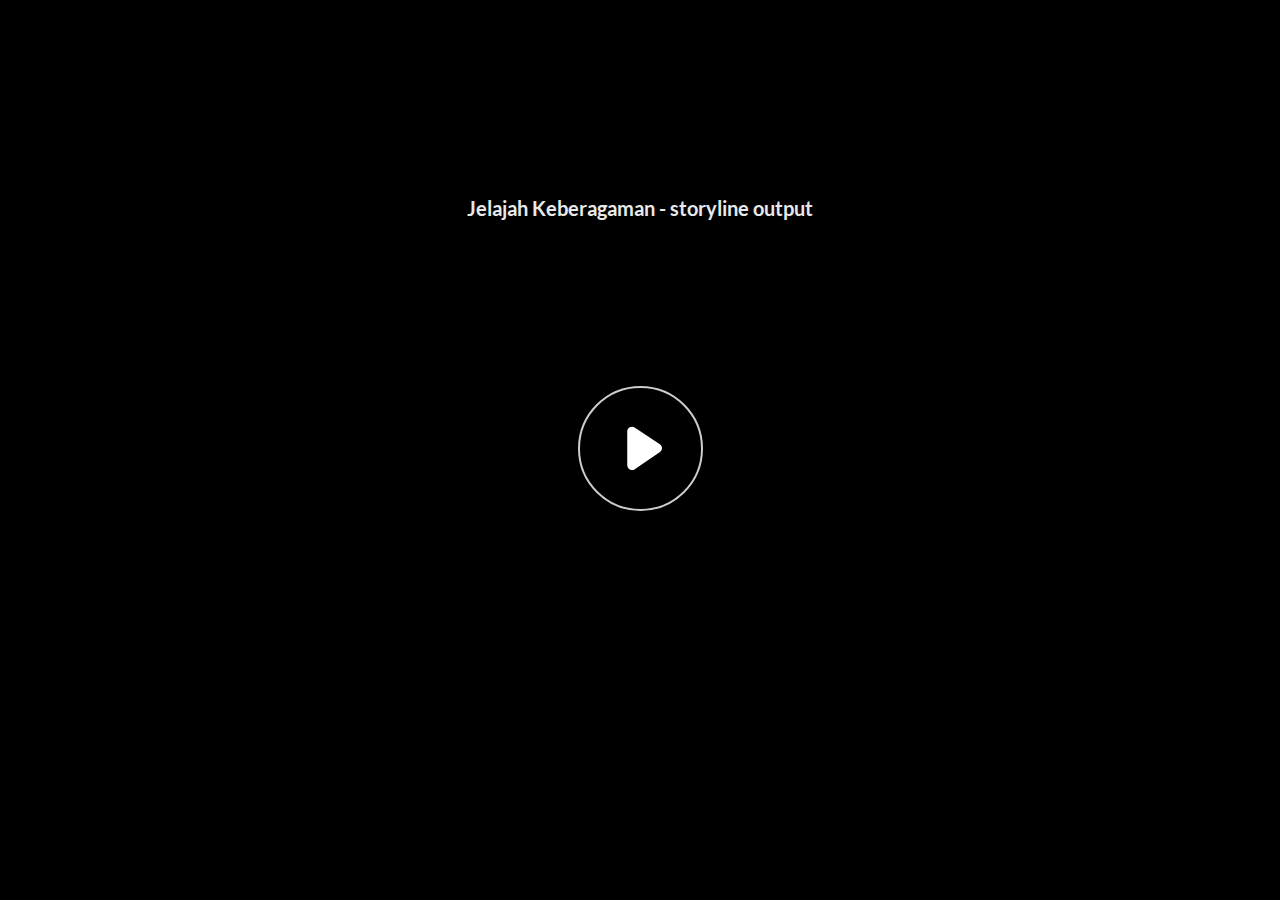
<file: index.html>
﻿<!doctype html>
<html lang="en-US">
<head>
  <meta charset="utf-8">
  <!-- Created using Storyline 360 x64 - http://www.articulate.com  -->
  <!-- version: 3.107.35974.0 -->
  <title>Jelajah Keberagaman - storyline output</title>
  <meta http-equiv="x-ua-compatible" content="IE=edge"/>
  <meta name="viewport" content="width=device-width,initial-scale=1,user-scalable=no,shrink-to-fit=no,minimal-ui"/>
  <meta name="apple-mobile-web-app-capable" content="yes"/>
  <style>
    html, body { height: 100%; padding: 0; margin: 0 }
    #app { height: 100%; width: 100%; }
  </style>

  <script>
    window.DS = {};
    window.globals = {
      DATA_PATH_BASE: '',
      HAS_FRAME: true,
      HAS_SLIDE: true,

      lmsPresent: false,
      tinCanPresent: false,
      cmi5Present: false,
      aoSupport: false,
      scale: 'Scaled',
      captureRc: false,
      browserSize: 'optimal',
      bgColor: '#282828',
      features: 'DropInBase,LocalizationCaptionReview,PlayerSizeOption,SlideLevelScale',
      themeName: 'unified',
      preloaderColor: '#FFFFFF',
      suppressAnalytics: false,
      productChannel: 'stable',
      publishSource: 'storyline',
      aid: 'aid|510721d2-7a35-5890-bb32-aaef352dbc30',
      cid: 'effe7fa1-012d-4fe3-ad35-86c54ffef1db',
      playerVersion: '3.107.35974.0',
      publishTimestamp: '2025-12-28T13:44:51.3229039Z',
      maxIosVideoElements: 10,
      connectionSettings: { message: 'You%20are%20offline.%20Trying%20to%20reconnect...', useDarkTheme: false, mode: 'disabled' },
      hasFeature: function(feature) {
        return this.features.split(',').includes(feature);
      },
      
      parseParams: function(qs) {
        if (window.globals.parsedParams != null) {
          return window.globals.parsedParams;
        }
        qs = (qs || window.location.search.substr(1)).split('+').join(' ');
        var params = {},
            tokens,
            re = /[?&]?([^=]+)=([^&]*)/g;

        while (tokens = re.exec(qs)) {
          params[decodeURIComponent(tokens[1]).trim()] =
            decodeURIComponent(tokens[2]).trim();
        }
        window.globals.parsedParams = params;
        return params;
      }

    };

    if (window.flagsUnderTest != null) {
      window.globals.features = window.flagsUnderTest.reduce((accum, feature) => {
        if (!accum.includes(feature)) {
          accum.push(feature);
        }
        return accum;
      }, window.globals.features.split(',')).join();
    }
  </script>
  <script>
    var isIe11 = ('ActiveXObject' in window || window.MSBlobBuilder != null)
      && window.msCrypto != null && !window.ActiveXObject;
    if (isIe11) {
      window.globals.unsupportedBrowser = true;
      document.write(atob('[base64]'));
    }
  </script>

  <script>
    if (window.globals.hasFeature('Localization')) {
      
      
    }
  </script>

  
  
  <script>window.THREE = { };</script>
  
</head>
<body style="background: #282828" class="cs-HTML theme-unified">
  <!-- 360 -->
  <audio src="" id=bgSongku" preload="auto" autoplay loop></audio>
  <script>!function(){var e,i=/iPhone/i,o=/iPod/i,n=/iPad/i,t=/\biOS-universal(?:.+)Mac\b/i,r=/\bAndroid(?:.+)Mobile\b/i,a=/Android/i,d=/(?:SD4930UR|\bSilk(?:.+)Mobile\b)/i,p=/Silk/i,l=/Windows Phone/i,u=/\bWindows(?:.+)ARM\b/i,b=/BlackBerry/i,s=/BB10/i,c=/Opera Mini/i,f=/\b(CriOS|Chrome)(?:.+)Mobile/i,h=/Mobile(?:.+)Firefox\b/i,v=function(e){return void 0!==e&&"MacIntel"===e.platform&&"number"==typeof e.maxTouchPoints&&e.maxTouchPoints>1&&"undefined"==typeof MSStream};e=function(e){var m={userAgent:"",platform:"",maxTouchPoints:0};e||"undefined"==typeof navigator?"string"==typeof e?m.userAgent=e:e&&e.userAgent&&(m={userAgent:e.userAgent,platform:e.platform,maxTouchPoints:e.maxTouchPoints||0}):m={userAgent:navigator.userAgent,platform:navigator.platform,maxTouchPoints:navigator.maxTouchPoints||0};var g=m.userAgent,y=g.split("[FBAN");void 0!==y[1]&&(g=y[0]),void 0!==(y=g.split("Twitter"))[1]&&(g=y[0]);var A=function(e){return function(i){return i.test(e)}}(g),w={apple:{phone:A(i)&&!A(l),ipod:A(o),tablet:!A(i)&&(A(n)||v(m))&&!A(l),universal:A(t),device:(A(i)||A(o)||A(n)||A(t)||v(m))&&!A(l)},amazon:{phone:A(d),tablet:!A(d)&&A(p),device:A(d)||A(p)},android:{phone:!A(l)&&A(d)||!A(l)&&A(r),tablet:!A(l)&&!A(d)&&!A(r)&&(A(p)||A(a)),device:!A(l)&&(A(d)||A(p)||A(r)||A(a))||A(/\bokhttp\b/i)},windows:{phone:A(l),tablet:A(u),device:A(l)||A(u)},other:{blackberry:A(b),blackberry10:A(s),opera:A(c),firefox:A(h),chrome:A(f),device:A(b)||A(s)||A(c)||A(h)||A(f)},any:!1,phone:!1,tablet:!1};return w.any=w.apple.device||w.android.device||w.windows.device||w.other.device,w.phone=w.apple.phone||w.android.phone||w.windows.phone,w.tablet=w.apple.tablet||w.android.tablet||w.windows.tablet,w}(),"object"==typeof exports&&"undefined"!=typeof module?module.exports=e:"function"==typeof define&&define.amd?define((function(){return e})):this.isMobile=e}();
    window.isMobile.apple.tablet = window.isMobile.apple.tablet ||
      (navigator.platform === 'MacIntel' && navigator.maxTouchPoints > 1);
    window.isMobile.apple.device = window.isMobile.apple.device || window.isMobile.apple.tablet;
    window.isMobile.tablet = window.isMobile.tablet || window.isMobile.apple.tablet;
    window.isMobile.any = window.isMobile.any || window.isMobile.apple.tablet;
  </script>

  <div id="focus-sink" tabindex="-1"></div>

  <div id="preso"></div>
  <script>
    (function() {

      var classTypes = [ 'desktop', 'mobile', 'phone', 'tablet' ];

      var addDeviceClasses = function(prefix, testObj) {
        var curr, i;
        for (i = 0; i < classTypes.length; i++) {
          curr = classTypes[i];
          if (testObj[curr]) {
            document.body.classList.add(prefix + curr);
          }
        }
      };

      var params = window.globals.parseParams(),
          isDevicePreview = params.devicepreview === '1',
          isPhoneOverride = params.deviceType === 'phone' || (isDevicePreview && params.phone == '1'),
          isTabletOverride = (params.deviceType === 'tablet' || isDevicePreview) && !isPhoneOverride,
          isMobileOverride = isPhoneOverride || isTabletOverride;

      var deviceView = {
        desktop: !window.isMobile.any && !isMobileOverride,
        mobile: window.isMobile.any || isMobileOverride,
        phone: isPhoneOverride || (window.isMobile.phone && !isTabletOverride),
        tablet: isTabletOverride || window.isMobile.tablet
      };

      window.globals.deviceView = deviceView;
      window.isMobile.desktop = !window.isMobile.any;
      window.isMobile.mobile = window.isMobile.any;

      addDeviceClasses('view-', deviceView);

    })();
  </script>
  
  <script src='story_content/triggers.js' type=text/javascript></script>
<script src='story_content/user.js' type=text/javascript></script>
  <div class="slide-loader"></div>

  <script>
    var doc = document, loader = doc.body.querySelector('.slide-loader'); [ 1, 2, 3 ].forEach(function(n) { var d = doc.createElement('div'); d.style.backgroundColor = window.globals.preloaderColor; d.classList.add('mobile-loader-dot'); d.classList.add('dot' + n); loader.appendChild(d); });
  </script>

  <div class="mobile-load-title-overlay" style="display: none">
    <div class="mobile-load-title">Jelajah Keberagaman - storyline output</div>
  </div>

  <div class="mobile-chrome-warning"></div>

  
<style>
  .warn-connection-dialog {
    display: none;
    background: transparent;
    pointer-events: all;
    position: fixed;
    left: 0;
    top: 0;
    width: 100%;
    height: 100%;
    z-index: 999;
  }

  .warn-connection-content {
    pointer-events: all;
    border-radius: 4px;
    background: white;
    border: 1px solid #E7E7E7;
    color: #333333;
    box-shadow: 0 2px 4px rgba(0, 0, 0, 0.25);
    transition: all 150ms ease-out;
    position: absolute;
    white-space: nowrap;
  }

  .view-phone.is-landscape .warn-connection-content {
    left: 23px;
    bottom: 23px;
  }

  .view-tablet.is-landscape .warn-connection-content {
    left: 50%;
    top: 20px;
    transform: translateX(-50%);
  }

  .view-mobile.is-portrait .warn-connection-content {
    transform: translate(-50%, calc(-100% - 15px));
  }

  .warn-connection-content p {
    display: inline-block;
    margin: 0 8px 0 0;
    line-height: 33px;
    font-size: 11px;
  }

  .warn-connection-content svg {
    position: relative;
    vertical-align: middle;
    margin: 0 2px 2px 8px;
  }

  .view-desktop .warn-connection-content {
    left: 1.5em;
    bottom: 1.5em;
  }

  .view-desktop .warn-connection-content p {
    font-size: 1.1em;
  }

  .is-offline .warn-connection-dialog {
    display: block;
  }

  .is-offline .cs-panel * {
    pointer-events: none !important;
  }

  .is-offline .cs-panel {
    pointer-events: all !important;
  }

  .is-offline #nav-controls * {
    pointer-events: none !important;
  }

  .is-offline #nav-controls {
    pointer-events: all !important;
  }
</style>

<div class="warn-connection-dialog" role="alertdialog" aria-modal="true" tabindex="0" aria-labelledby="warn-connection-message">
  <div class="warn-connection-content">
    <svg width="17" height="15" viewBox="0 0 17 15" xmlns="http://www.w3.org/2000/svg">
      <path fill="#8F0000" stroke="white" d="M16.07,12.98 L15.88,12.23 L9.51,1.21 C8.97,0.26,7.6,0.26,7.06,1.21 L0.69,12.23 C0.15,13.16,0.81,14.36,1.91,14.36 H14.65 C15.47,14.36,16.05,13.7,16.07,12.98 Z"/>
      <path fill="white" stroke="white" d="M8.58,5.5 C8.35,5.28,8.5,5.35,8.21,5.32 C8.09,5.35,7.97,5.49,7.96,5.67 C7.97,5.79,7.98,5.92,7.98,6.04 L7.98,6.04 C7.99,6.17,8,6.31,8.01,6.43 L8.01,6.44 C8.03,6.92,8.06,7.41,8.09,7.9 L8.09,7.9 C8.12,8.39,8.14,8.88,8.17,9.37 C8.17,9.39,8.18,9.42,8.2,9.44 C8.23,9.46,8.25,9.47,8.28,9.47 C8.31,9.47,8.34,9.46,8.35,9.44 C8.37,9.43,8.38,9.4,8.39,9.35 L8.39,9.34 C8.39,9.24,8.4,9.15,8.4,9.05 L8.4,9.05 C8.41,8.96,8.41,8.86,8.42,8.75 C8.43,8.44,8.45,8.12,8.47,7.81 L8.47,7.81 C8.49,7.49,8.51,7.18,8.53,6.87 C8.55,6.46,8.56,6.05,8.59,5.64 L8.6,5.62 C8.6,5.57,8.59,5.53,8.58,5.5 L8.21,5.32 Z"/>
      <circle fill="white" stroke="white" cx="8.3" cy="11.35" r="0.3"/>
    </svg>
    <p id="warn-connection-message">You are offline. Trying to reconnect...</p>
  </div>
</div>

<script>
  (function() {
    window.DS.connection = {
      warningShown: false,
      assets: {},
      loadingAssetGroup: false,
      retryDelay: 500
    };

    var connectionSettings = window.globals.connectionSettings || {};

    var useConnectionMessages = window.AbortController != null &&
      window.location.protocol != 'file:' &&
      connectionSettings.mode === 'normal';

    window.DS.connection.useConnectionMessages = useConnectionMessages;

    var assetCount = 0;
    var checkLoadedId;


    if (useConnectionMessages && connectionSettings != null) {
      var contentEl = document.querySelector('.warn-connection-content');
      var messageEl = contentEl.querySelector('p');

      if (connectionSettings.useDarkTheme) {
        contentEl.style.borderColor = '#BABBBA';
        contentEl.style.backgroundColor = '#282828';
        contentEl.style.color = '#FFFFFF';
      }

      if (connectionSettings.message != null) {
        messageEl.textContent = window.decodeURIComponent(connectionSettings.message);
      }
    }

    function checkAssetsReady() {
      for (var i in DS.connection.assets) {
        if (!DS.connection.assets[i].success) {
          return false;
        }
      }
      return true;
    }

    function stopAssetGroup() {
      if (!useConnectionMessages) { return; }

      assetCount = 0;

      DS.connection.oldAssetGroup = DS.connection.assets;
      DS.connection.assets = {};
      DS.connection.loadingAssetGroup = false;
      clearInterval(checkLoadedId);
    }

    function startAssetGroup() {
      if (!useConnectionMessages) { return; }
      var ticks = 0;
      clearInterval(checkLoadedId);
      checkLoadedId = setInterval(function() {
        var loaded = 0;
        if (assetCount === 0 && loaded === 0) {
          clearInterval(checkLoadedId);
          return;
        }

        for (var i in DS.connection.assets) {
          if (DS.connection.assets[i].success) {
            loaded++;
          }
        }

        if (assetCount === loaded && checkAssetsReady()) {
          for (var i in DS.connection.assets) {
            if (DS.connection.assets[i].action) {
              DS.connection.assets[i].action();
            }
          }
          hideWarning();
          stopAssetGroup();
        }
      }, 100)
    }

    function requiredAsset(url, action, retry, type) {
      if (!useConnectionMessages) { return; }
      if (DS.connection.assets[url]) { return; }

      DS.connection.assets[url] = {
        success: false, action: action, retry: retry, type: type
      };
      assetCount = Object.keys(DS.connection.assets).length;
      if (!DS.connection.loadingAssetGroup) {
        startAssetGroup();
      }
      DS.connection.loadingAssetGroup = true;
    }

    function assetLoaded(url) {
      if (!useConnectionMessages) { return; }
      if (DS.connection.assets[url]) {
        DS.connection.assets[url].success = true;
      }
    }

    function assetFailed(url) {
      if (!useConnectionMessages) { return; }
      if (!DS.connection.assets[url]) {
        if (/\.js$/.test(url) && url.indexOf('transcripts') === -1) {
          setTimeout(function() {
            if (DS.connection.lastSlideLoaded != null) {
              DS.connection.lastSlideLoaded();
            }
          }, DS.connection.retryDelay);
        }
        return;
      }
      if (!DS.connection.warningShown) { showWarning(); }
      if (DS.connection.assets[url].retry) {
        setTimeout(function() {
          if (!DS.connection.assets[url].success) {
            DS.connection.assets[url].retry()
          }
        }, DS.connection.retryDelay);
      }
    }

    function hideWarning() {
      document.body.classList.remove('is-offline');
      DS.connection.warningShown = false;
      enableKeys();
    }
    DS.connection.hideWarning = hideWarning

    function showWarning(btn) {
      document.body.classList.add('is-offline')
      DS.connection.warningShown = true;
      updateWarningPosition();
      disableKeys();
    }

    function updateWarningPosition() {
      if (!DS.connection.warningShown) {
        return;
      }

      var isPortrait = document.body.classList.contains('is-portrait');
      var isMobile = document.body.classList.contains('view-mobile');
      var warningEl = document.querySelector('.warn-connection-content');

      if (isPortrait && isMobile) {
        var slide = document.querySelector('.primary-slide');
        var slideRect = slide != null
          ? slide.getBoundingClientRect()
          : { top: window.innerHeight, left: 0, width: window.innerWidth };

        warningEl.style.top = `${slideRect.top}px`
        warningEl.style.left = `${slideRect.left + slideRect.width / 2}px`
      } else {
        warningEl.style.top = null;
        warningEl.style.left = null;
      }

      window.requestAnimationFrame(updateWarningPosition);
    }

    function onDisableKeyDown(e) {
      e.preventDefault();
      e.stopImmediatePropagation();
    }

    function onDisableKeyUp(e) {
      e.preventDefault();
      e.stopImmediatePropagation();
    }

    var accStyle = document.createElement('style');
    var warnDialogEl = document.querySelector('.warn-connection-dialog');

    function disableKeys() {
      if (DS.views && DS.views.nsStack && DS.views.nsStack.length === 1) {
        DS.views.nsStack[0].tabReachable = false
        DS.views.nsStack[0].updateTabIndex(true);
      }

      accStyle.innerHTML = '.acc-shadow-dom { display: none; }';
      document.body.appendChild(accStyle);

      warnDialogEl.parentNode.append(warnDialogEl);
      warnDialogEl.focus();
    }

    function enableKeys() {
      accStyle.remove();
      if (DS.views && DS.views.nsStack && DS.views.nsStack.length === 1 && DS.views.nsStack[0].name === '_frame') {
        DS.views.nsStack[0].tabReachable = true;
        DS.views.nsStack[0].updateTabIndex();
      }
    }

    // these will all be noops if the feature flag isn't set in
    // the data and `window.globals.features`
    DS.connection.requiredAsset = requiredAsset;
    DS.connection.assetLoaded = assetLoaded;
    DS.connection.assetFailed = assetFailed;
    DS.connection.stopAssetGroup = stopAssetGroup;
    DS.connection.startAssetGroup = startAssetGroup;
  })();
</script>


  <script>
    
    if (window.autoSpider && window.vInterfaceObject) {
      document.querySelector('.mobile-load-title-overlay').style.display = 'none';
    }
  </script>

  

  <link rel="stylesheet" href="html5/data/css/output.min.css" data-noprefix/>
</body>
<script src="html5/lib/scripts/bootstrapper.min.js"></script>
</html>
</file>
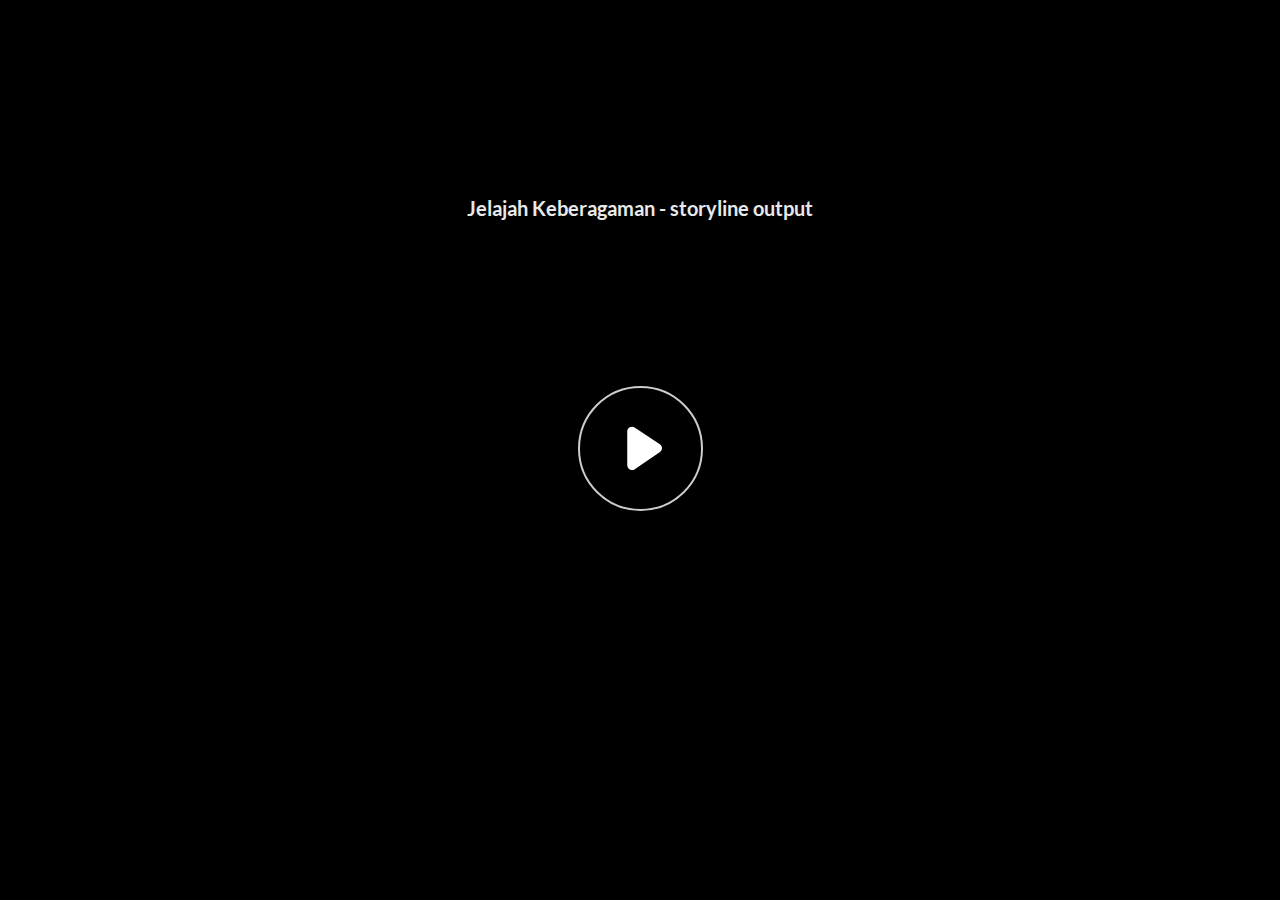
<file: story.html>
﻿<!doctype html>
<html lang="en-US">
<head>
  <meta charset="utf-8">
  <!-- Created using Storyline 360 x64 - http://www.articulate.com  -->
  <!-- version: 3.107.35974.0 -->
  <title>Jelajah Keberagaman - storyline output</title>
  <meta http-equiv="x-ua-compatible" content="IE=edge"/>
  <meta name="viewport" content="width=device-width,initial-scale=1,user-scalable=no,shrink-to-fit=no,minimal-ui"/>
  <meta name="apple-mobile-web-app-capable" content="yes"/>
  <style>
    html, body { height: 100%; padding: 0; margin: 0 }
    #app { height: 100%; width: 100%; }
  </style>

  <script>
    window.DS = {};
    window.globals = {
      DATA_PATH_BASE: '',
      HAS_FRAME: true,
      HAS_SLIDE: true,

      lmsPresent: false,
      tinCanPresent: false,
      cmi5Present: false,
      aoSupport: false,
      scale: 'Scaled',
      captureRc: false,
      browserSize: 'optimal',
      bgColor: '#282828',
      features: 'DropInBase,LocalizationCaptionReview,PlayerSizeOption,SlideLevelScale',
      themeName: 'unified',
      preloaderColor: '#FFFFFF',
      suppressAnalytics: false,
      productChannel: 'stable',
      publishSource: 'storyline',
      aid: 'aid|510721d2-7a35-5890-bb32-aaef352dbc30',
      cid: 'effe7fa1-012d-4fe3-ad35-86c54ffef1db',
      playerVersion: '3.107.35974.0',
      publishTimestamp: '2025-12-28T13:44:51.3229039Z',
      maxIosVideoElements: 10,
      connectionSettings: { message: 'You%20are%20offline.%20Trying%20to%20reconnect...', useDarkTheme: false, mode: 'disabled' },
      hasFeature: function(feature) {
        return this.features.split(',').includes(feature);
      },
      
      parseParams: function(qs) {
        if (window.globals.parsedParams != null) {
          return window.globals.parsedParams;
        }
        qs = (qs || window.location.search.substr(1)).split('+').join(' ');
        var params = {},
            tokens,
            re = /[?&]?([^=]+)=([^&]*)/g;

        while (tokens = re.exec(qs)) {
          params[decodeURIComponent(tokens[1]).trim()] =
            decodeURIComponent(tokens[2]).trim();
        }
        window.globals.parsedParams = params;
        return params;
      }

    };

    if (window.flagsUnderTest != null) {
      window.globals.features = window.flagsUnderTest.reduce((accum, feature) => {
        if (!accum.includes(feature)) {
          accum.push(feature);
        }
        return accum;
      }, window.globals.features.split(',')).join();
    }
  </script>
  <script>
    var isIe11 = ('ActiveXObject' in window || window.MSBlobBuilder != null)
      && window.msCrypto != null && !window.ActiveXObject;
    if (isIe11) {
      window.globals.unsupportedBrowser = true;
      document.write(atob('[base64]'));
    }
  </script>

  <script>
    if (window.globals.hasFeature('Localization')) {
      
      
    }
  </script>

  
  
  <script>window.THREE = { };</script>
  
</head>
<body style="background: #282828" class="cs-HTML theme-unified">
  <!-- 360 -->
  <script>!function(){var e,i=/iPhone/i,o=/iPod/i,n=/iPad/i,t=/\biOS-universal(?:.+)Mac\b/i,r=/\bAndroid(?:.+)Mobile\b/i,a=/Android/i,d=/(?:SD4930UR|\bSilk(?:.+)Mobile\b)/i,p=/Silk/i,l=/Windows Phone/i,u=/\bWindows(?:.+)ARM\b/i,b=/BlackBerry/i,s=/BB10/i,c=/Opera Mini/i,f=/\b(CriOS|Chrome)(?:.+)Mobile/i,h=/Mobile(?:.+)Firefox\b/i,v=function(e){return void 0!==e&&"MacIntel"===e.platform&&"number"==typeof e.maxTouchPoints&&e.maxTouchPoints>1&&"undefined"==typeof MSStream};e=function(e){var m={userAgent:"",platform:"",maxTouchPoints:0};e||"undefined"==typeof navigator?"string"==typeof e?m.userAgent=e:e&&e.userAgent&&(m={userAgent:e.userAgent,platform:e.platform,maxTouchPoints:e.maxTouchPoints||0}):m={userAgent:navigator.userAgent,platform:navigator.platform,maxTouchPoints:navigator.maxTouchPoints||0};var g=m.userAgent,y=g.split("[FBAN");void 0!==y[1]&&(g=y[0]),void 0!==(y=g.split("Twitter"))[1]&&(g=y[0]);var A=function(e){return function(i){return i.test(e)}}(g),w={apple:{phone:A(i)&&!A(l),ipod:A(o),tablet:!A(i)&&(A(n)||v(m))&&!A(l),universal:A(t),device:(A(i)||A(o)||A(n)||A(t)||v(m))&&!A(l)},amazon:{phone:A(d),tablet:!A(d)&&A(p),device:A(d)||A(p)},android:{phone:!A(l)&&A(d)||!A(l)&&A(r),tablet:!A(l)&&!A(d)&&!A(r)&&(A(p)||A(a)),device:!A(l)&&(A(d)||A(p)||A(r)||A(a))||A(/\bokhttp\b/i)},windows:{phone:A(l),tablet:A(u),device:A(l)||A(u)},other:{blackberry:A(b),blackberry10:A(s),opera:A(c),firefox:A(h),chrome:A(f),device:A(b)||A(s)||A(c)||A(h)||A(f)},any:!1,phone:!1,tablet:!1};return w.any=w.apple.device||w.android.device||w.windows.device||w.other.device,w.phone=w.apple.phone||w.android.phone||w.windows.phone,w.tablet=w.apple.tablet||w.android.tablet||w.windows.tablet,w}(),"object"==typeof exports&&"undefined"!=typeof module?module.exports=e:"function"==typeof define&&define.amd?define((function(){return e})):this.isMobile=e}();
    window.isMobile.apple.tablet = window.isMobile.apple.tablet ||
      (navigator.platform === 'MacIntel' && navigator.maxTouchPoints > 1);
    window.isMobile.apple.device = window.isMobile.apple.device || window.isMobile.apple.tablet;
    window.isMobile.tablet = window.isMobile.tablet || window.isMobile.apple.tablet;
    window.isMobile.any = window.isMobile.any || window.isMobile.apple.tablet;
  </script>

  <div id="focus-sink" tabindex="-1"></div>

  <div id="preso"></div>
  <script>
    (function() {

      var classTypes = [ 'desktop', 'mobile', 'phone', 'tablet' ];

      var addDeviceClasses = function(prefix, testObj) {
        var curr, i;
        for (i = 0; i < classTypes.length; i++) {
          curr = classTypes[i];
          if (testObj[curr]) {
            document.body.classList.add(prefix + curr);
          }
        }
      };

      var params = window.globals.parseParams(),
          isDevicePreview = params.devicepreview === '1',
          isPhoneOverride = params.deviceType === 'phone' || (isDevicePreview && params.phone == '1'),
          isTabletOverride = (params.deviceType === 'tablet' || isDevicePreview) && !isPhoneOverride,
          isMobileOverride = isPhoneOverride || isTabletOverride;

      var deviceView = {
        desktop: !window.isMobile.any && !isMobileOverride,
        mobile: window.isMobile.any || isMobileOverride,
        phone: isPhoneOverride || (window.isMobile.phone && !isTabletOverride),
        tablet: isTabletOverride || window.isMobile.tablet
      };

      window.globals.deviceView = deviceView;
      window.isMobile.desktop = !window.isMobile.any;
      window.isMobile.mobile = window.isMobile.any;

      addDeviceClasses('view-', deviceView);

    })();
  </script>
  
  <script src='story_content/triggers.js' type=text/javascript></script>
<script src='story_content/user.js' type=text/javascript></script>
  <div class="slide-loader"></div>

  <script>
    var doc = document, loader = doc.body.querySelector('.slide-loader'); [ 1, 2, 3 ].forEach(function(n) { var d = doc.createElement('div'); d.style.backgroundColor = window.globals.preloaderColor; d.classList.add('mobile-loader-dot'); d.classList.add('dot' + n); loader.appendChild(d); });
  </script>

  <div class="mobile-load-title-overlay" style="display: none">
    <div class="mobile-load-title">Jelajah Keberagaman - storyline output</div>
  </div>

  <div class="mobile-chrome-warning"></div>

  
<style>
  .warn-connection-dialog {
    display: none;
    background: transparent;
    pointer-events: all;
    position: fixed;
    left: 0;
    top: 0;
    width: 100%;
    height: 100%;
    z-index: 999;
  }

  .warn-connection-content {
    pointer-events: all;
    border-radius: 4px;
    background: white;
    border: 1px solid #E7E7E7;
    color: #333333;
    box-shadow: 0 2px 4px rgba(0, 0, 0, 0.25);
    transition: all 150ms ease-out;
    position: absolute;
    white-space: nowrap;
  }

  .view-phone.is-landscape .warn-connection-content {
    left: 23px;
    bottom: 23px;
  }

  .view-tablet.is-landscape .warn-connection-content {
    left: 50%;
    top: 20px;
    transform: translateX(-50%);
  }

  .view-mobile.is-portrait .warn-connection-content {
    transform: translate(-50%, calc(-100% - 15px));
  }

  .warn-connection-content p {
    display: inline-block;
    margin: 0 8px 0 0;
    line-height: 33px;
    font-size: 11px;
  }

  .warn-connection-content svg {
    position: relative;
    vertical-align: middle;
    margin: 0 2px 2px 8px;
  }

  .view-desktop .warn-connection-content {
    left: 1.5em;
    bottom: 1.5em;
  }

  .view-desktop .warn-connection-content p {
    font-size: 1.1em;
  }

  .is-offline .warn-connection-dialog {
    display: block;
  }

  .is-offline .cs-panel * {
    pointer-events: none !important;
  }

  .is-offline .cs-panel {
    pointer-events: all !important;
  }

  .is-offline #nav-controls * {
    pointer-events: none !important;
  }

  .is-offline #nav-controls {
    pointer-events: all !important;
  }
</style>

<div class="warn-connection-dialog" role="alertdialog" aria-modal="true" tabindex="0" aria-labelledby="warn-connection-message">
  <div class="warn-connection-content">
    <svg width="17" height="15" viewBox="0 0 17 15" xmlns="http://www.w3.org/2000/svg">
      <path fill="#8F0000" stroke="white" d="M16.07,12.98 L15.88,12.23 L9.51,1.21 C8.97,0.26,7.6,0.26,7.06,1.21 L0.69,12.23 C0.15,13.16,0.81,14.36,1.91,14.36 H14.65 C15.47,14.36,16.05,13.7,16.07,12.98 Z"/>
      <path fill="white" stroke="white" d="M8.58,5.5 C8.35,5.28,8.5,5.35,8.21,5.32 C8.09,5.35,7.97,5.49,7.96,5.67 C7.97,5.79,7.98,5.92,7.98,6.04 L7.98,6.04 C7.99,6.17,8,6.31,8.01,6.43 L8.01,6.44 C8.03,6.92,8.06,7.41,8.09,7.9 L8.09,7.9 C8.12,8.39,8.14,8.88,8.17,9.37 C8.17,9.39,8.18,9.42,8.2,9.44 C8.23,9.46,8.25,9.47,8.28,9.47 C8.31,9.47,8.34,9.46,8.35,9.44 C8.37,9.43,8.38,9.4,8.39,9.35 L8.39,9.34 C8.39,9.24,8.4,9.15,8.4,9.05 L8.4,9.05 C8.41,8.96,8.41,8.86,8.42,8.75 C8.43,8.44,8.45,8.12,8.47,7.81 L8.47,7.81 C8.49,7.49,8.51,7.18,8.53,6.87 C8.55,6.46,8.56,6.05,8.59,5.64 L8.6,5.62 C8.6,5.57,8.59,5.53,8.58,5.5 L8.21,5.32 Z"/>
      <circle fill="white" stroke="white" cx="8.3" cy="11.35" r="0.3"/>
    </svg>
    <p id="warn-connection-message">You are offline. Trying to reconnect...</p>
  </div>
</div>

<script>
  (function() {
    window.DS.connection = {
      warningShown: false,
      assets: {},
      loadingAssetGroup: false,
      retryDelay: 500
    };

    var connectionSettings = window.globals.connectionSettings || {};

    var useConnectionMessages = window.AbortController != null &&
      window.location.protocol != 'file:' &&
      connectionSettings.mode === 'normal';

    window.DS.connection.useConnectionMessages = useConnectionMessages;

    var assetCount = 0;
    var checkLoadedId;


    if (useConnectionMessages && connectionSettings != null) {
      var contentEl = document.querySelector('.warn-connection-content');
      var messageEl = contentEl.querySelector('p');

      if (connectionSettings.useDarkTheme) {
        contentEl.style.borderColor = '#BABBBA';
        contentEl.style.backgroundColor = '#282828';
        contentEl.style.color = '#FFFFFF';
      }

      if (connectionSettings.message != null) {
        messageEl.textContent = window.decodeURIComponent(connectionSettings.message);
      }
    }

    function checkAssetsReady() {
      for (var i in DS.connection.assets) {
        if (!DS.connection.assets[i].success) {
          return false;
        }
      }
      return true;
    }

    function stopAssetGroup() {
      if (!useConnectionMessages) { return; }

      assetCount = 0;

      DS.connection.oldAssetGroup = DS.connection.assets;
      DS.connection.assets = {};
      DS.connection.loadingAssetGroup = false;
      clearInterval(checkLoadedId);
    }

    function startAssetGroup() {
      if (!useConnectionMessages) { return; }
      var ticks = 0;
      clearInterval(checkLoadedId);
      checkLoadedId = setInterval(function() {
        var loaded = 0;
        if (assetCount === 0 && loaded === 0) {
          clearInterval(checkLoadedId);
          return;
        }

        for (var i in DS.connection.assets) {
          if (DS.connection.assets[i].success) {
            loaded++;
          }
        }

        if (assetCount === loaded && checkAssetsReady()) {
          for (var i in DS.connection.assets) {
            if (DS.connection.assets[i].action) {
              DS.connection.assets[i].action();
            }
          }
          hideWarning();
          stopAssetGroup();
        }
      }, 100)
    }

    function requiredAsset(url, action, retry, type) {
      if (!useConnectionMessages) { return; }
      if (DS.connection.assets[url]) { return; }

      DS.connection.assets[url] = {
        success: false, action: action, retry: retry, type: type
      };
      assetCount = Object.keys(DS.connection.assets).length;
      if (!DS.connection.loadingAssetGroup) {
        startAssetGroup();
      }
      DS.connection.loadingAssetGroup = true;
    }

    function assetLoaded(url) {
      if (!useConnectionMessages) { return; }
      if (DS.connection.assets[url]) {
        DS.connection.assets[url].success = true;
      }
    }

    function assetFailed(url) {
      if (!useConnectionMessages) { return; }
      if (!DS.connection.assets[url]) {
        if (/\.js$/.test(url) && url.indexOf('transcripts') === -1) {
          setTimeout(function() {
            if (DS.connection.lastSlideLoaded != null) {
              DS.connection.lastSlideLoaded();
            }
          }, DS.connection.retryDelay);
        }
        return;
      }
      if (!DS.connection.warningShown) { showWarning(); }
      if (DS.connection.assets[url].retry) {
        setTimeout(function() {
          if (!DS.connection.assets[url].success) {
            DS.connection.assets[url].retry()
          }
        }, DS.connection.retryDelay);
      }
    }

    function hideWarning() {
      document.body.classList.remove('is-offline');
      DS.connection.warningShown = false;
      enableKeys();
    }
    DS.connection.hideWarning = hideWarning

    function showWarning(btn) {
      document.body.classList.add('is-offline')
      DS.connection.warningShown = true;
      updateWarningPosition();
      disableKeys();
    }

    function updateWarningPosition() {
      if (!DS.connection.warningShown) {
        return;
      }

      var isPortrait = document.body.classList.contains('is-portrait');
      var isMobile = document.body.classList.contains('view-mobile');
      var warningEl = document.querySelector('.warn-connection-content');

      if (isPortrait && isMobile) {
        var slide = document.querySelector('.primary-slide');
        var slideRect = slide != null
          ? slide.getBoundingClientRect()
          : { top: window.innerHeight, left: 0, width: window.innerWidth };

        warningEl.style.top = `${slideRect.top}px`
        warningEl.style.left = `${slideRect.left + slideRect.width / 2}px`
      } else {
        warningEl.style.top = null;
        warningEl.style.left = null;
      }

      window.requestAnimationFrame(updateWarningPosition);
    }

    function onDisableKeyDown(e) {
      e.preventDefault();
      e.stopImmediatePropagation();
    }

    function onDisableKeyUp(e) {
      e.preventDefault();
      e.stopImmediatePropagation();
    }

    var accStyle = document.createElement('style');
    var warnDialogEl = document.querySelector('.warn-connection-dialog');

    function disableKeys() {
      if (DS.views && DS.views.nsStack && DS.views.nsStack.length === 1) {
        DS.views.nsStack[0].tabReachable = false
        DS.views.nsStack[0].updateTabIndex(true);
      }

      accStyle.innerHTML = '.acc-shadow-dom { display: none; }';
      document.body.appendChild(accStyle);

      warnDialogEl.parentNode.append(warnDialogEl);
      warnDialogEl.focus();
    }

    function enableKeys() {
      accStyle.remove();
      if (DS.views && DS.views.nsStack && DS.views.nsStack.length === 1 && DS.views.nsStack[0].name === '_frame') {
        DS.views.nsStack[0].tabReachable = true;
        DS.views.nsStack[0].updateTabIndex();
      }
    }

    // these will all be noops if the feature flag isn't set in
    // the data and `window.globals.features`
    DS.connection.requiredAsset = requiredAsset;
    DS.connection.assetLoaded = assetLoaded;
    DS.connection.assetFailed = assetFailed;
    DS.connection.stopAssetGroup = stopAssetGroup;
    DS.connection.startAssetGroup = startAssetGroup;
  })();
</script>


  <script>
    
    if (window.autoSpider && window.vInterfaceObject) {
      document.querySelector('.mobile-load-title-overlay').style.display = 'none';
    }
  </script>

  

  <link rel="stylesheet" href="html5/data/css/output.min.css" data-noprefix/>
</body>
<script src="html5/lib/scripts/bootstrapper.min.js"></script>
</html>
</file>
<file: html5/data/css/output.min.css>
@font-face {
  font-family: 'LatoBold Charset1_ Bold2EE34D23';
  src: url('[data-uri]');
  font-style: normal;
  font-weight: normal;
}
@font-face {
  font-family: 'Lato Charset1_ 6d9d7owx07D5DA75';
  src: url('[data-uri]');
  font-style: normal;
  font-weight: normal;
}
@font-face {
  font-family: 'Open SansBold CharsBoldCECA09EE';
  src: url('[data-uri]');
  font-style: normal;
  font-weight: normal;
}
@font-face {
  font-family: 'Open Sans Charset1_ 5rG4881CCB9';
  src: url('[data-uri]');
  font-style: normal;
  font-weight: normal;
}
@font-face {
  font-family: 'MS GothicBold CharsBold9428E268';
  src: url('[data-uri]');
  font-style: normal;
  font-weight: normal;
}
@font-face {
  font-family: 'MS Gothic Charset1_ 5cc70F6738E';
  src: url('[data-uri]');
  font-style: normal;
  font-weight: normal;
}
@font-face {
  font-family: 'Open Sans Charset0_v9TY33EDE6F2';
  src: url('[data-uri]');
  font-style: normal;
  font-weight: normal;
}
@font-face {
  font-family: 'Open SansBold CharsBoldE47A47C6';
  src: url('[data-uri]');
  font-style: normal;
  font-weight: normal;
}
@font-face {
  font-family: 'MS Gothic Charset0_v93581CF07A5';
  src: url('[data-uri]');
  font-style: normal;
  font-weight: normal;
}
@font-face {
  font-family: 'MS GothicBold CharsBold712D8200';
  src: url('[data-uri]');
  font-style: normal;
  font-weight: normal;
}
.cs-HTML {
  background: rgba(40, 40, 40, 1);
}
.cs-pxabnsnfns00011100101 .cs-infopanel  {
  box-shadow: 0 1px 0 rgba(0, 0, 0, 0);
  background: rgba(255, 255, 255, 1);
}
.cs-pxabnsnfns00011100101 .cs-infopanel .cs-link {
  color: rgba(186, 187, 186, 1);
}
.cs-pxabnsnfns00011100101 .cs-infopanel .cs-link:hover {
  color: rgba(255, 255, 255, 1);
}
.cs-pxabnsnfns00011100101 .cs-infopanel .cs-name {
  color: rgba(68, 68, 68, 1);
}
.cs-pxabnsnfns00011100101 .cs-infopanel .cs-title {
  color: rgba(153, 153, 153, 1);
}
.cs-pxabnsnfns00011100101 .cs-infopanelpopup  {
  box-shadow: 0 1px 0 rgba(0, 0, 0, 0);
  background: rgba(0, 0, 0, 0);
}
.cs-pxabnsnfns00011100101 .cs-infopanelpopup .cs-link {
  color: rgba(255, 0, 0, 1);
}
.cs-pxabnsnfns00011100101 .cs-infopanelpopup .cs-link:hover {
  color: rgba(255, 255, 255, 1);
}
.cs-pxabnsnfns00011100101 .cs-infopanelpopup .cs-name {
  color: rgba(255, 255, 255, 1);
}
.cs-pxabnsnfns00011100101 .cs-infopanelpopup .cs-bio {
  color: rgba(186, 187, 186, 1);
}
.cs-pxabnsnfns00011100101 .cs-timer  {
  color: rgba(186, 187, 186, 1);
}
.cs-pxabnsnfns00011100101 .cs-duration stop:first-child {
  stop-color: rgba(60, 60, 60, 1);
}
.cs-pxabnsnfns00011100101 .cs-duration stop:last-child {
  stop-color: rgba(60, 60, 60, 1);
}
.cs-pxabnsnfns00011100101 .cs-elapsed stop:first-child {
  stop-color: rgba(254, 227, 71, 1);
}
.cs-pxabnsnfns00011100101 .cs-elapsed stop:last-child {
  stop-color: rgba(254, 227, 71, 1);
}
.cs-pxabnsnfns00011100101 .cs-timer .cs-pie .cs-innerstroke {
  stroke: rgba(199, 199, 199, 1);
}
.cs-pxabnsnfns00011100101 .cs-timer .cs-pie .cs-innerborder {
  stroke: rgba(255, 255, 255, 1);
}
.cs-pxabnsnfns00011100101 .cs-window  {
  box-shadow: 0 8px 5px rgba(0, 0, 0, 0.2);
  border-color: rgba(49, 99, 0, 0);
  background: rgba(33, 33, 33, 1);
  color: rgba(248, 248, 248, 1);
}
.cs-pxabnsnfns00011100101 .cs-window .cs-diva {
  border-color: rgba(78, 78, 78, 1);
}
.cs-pxabnsnfns00011100101 .cs-window .cs-divb {
  border-color: rgba(78, 78, 78, 0);
}
.cs-pxabnsnfns00011100101 .cs-editor .cs-editor-slide {
  color: rgba(226, 226, 226, 1);
}
.cs-pxabnsnfns00011100101 .cs-editor .cs-editor-html {
  color: rgba(186, 187, 186, 1);
}
.cs-pxabnsnfns00011100101 .cs-editor .cs-editor-button {
  text-shadow: 0 1px 0 rgba(0, 0, 0, 0);
  color: rgba(255, 255, 255, 1);
  border-color: rgba(211, 211, 211, 1);
  background: rgba(34, 34, 34, 1);
}
.cs-pxabnsnfns00011100101 .cs-editor .cs-editor-button:hover {
  background: rgba(68, 68, 68, 1);
}
.cs-pxabnsnfns00011100101 .cs-editor .cs-editor-button:active {
  background: rgba(68, 68, 68, 1);
}
.cs-pxabnsnfns00011100101 .cs-listitem  {
  color: rgba(186, 187, 186, 1);
  border-color: none;
  border: 1px solid transparent;
}
.cs-pxabnsnfns00011100101 .cs-listitem:hover {
  background: rgba(255, 255, 255, 0.06);
  border-color: rgba(108, 108, 108, 1) !important;
  border-width: 1px;
  border-radius: 2px;
  border-style: solid;
  box-sizing: border-box;
}
.cs-pxabnsnfns00011100101 .cs-listitem.hover {
  background: rgba(255, 255, 255, 0.06);
  border-color: rgba(108, 108, 108, 1) !important;
  border-width: 1px;
  border-radius: 2px;
  border-style: solid;
  box-sizing: border-box;
}
.cs-pxabnsnfns00011100101 .cs-glossary  {
  color: rgba(186, 187, 186, 1);
}
.cs-pxabnsnfns00011100101 .cs-glossary .cs-scrolling-panel {
  background: rgba(0, 0, 0, 0);
}
.cs-pxabnsnfns00011100101 .cs-glossary .cs-term.cs-selected .cs-choice-list-trigger {
  color: rgba(255, 255, 255, 1);
  background: rgba(255, 255, 255, 1);
}
.cs-pxabnsnfns00011100101 .cs-glossary .cs-term.cs-selected .cs-choice-list-trigger:focus {
  color: rgba(255, 255, 255, 1);
  background: rgba(255, 255, 255, 1);
}
.cs-pxabnsnfns00011100101 .cs-glossary .cs-term:hover .cs-choice-list-trigger {
  background: rgba(186, 187, 186, 1);
}
.cs-pxabnsnfns00011100101 .cs-glossary .cs-term.hover .cs-choice-list-trigger {
  background: rgba(186, 187, 186, 1);
}
.cs-pxabnsnfns00011100101 .cs-glossary .cs-term .cs-choice-list-trigger:focus {
  background: rgba(186, 187, 186, 1);
}
.cs-pxabnsnfns00011100101 .cs-glossary .cs-diva {
  border-color: rgba(0, 0, 0, 0);
}
.cs-pxabnsnfns00011100101 .cs-glossary .cs-divb {
  border-color: rgba(0, 0, 0, 0);
}
.cs-pxabnsnfns00011100101 .cs-glossary .cs-divc {
  border-color: rgba(0, 0, 0, 0);
}
.cs-pxabnsnfns00011100101 .cs-glossary .cs-heading {
  color: rgba(248, 248, 248, 1);
  font-weight: 700;
}
.note-content p span {
  color: rgba(186, 187, 186, 1);
  line-height: 1.4em;
  font-size: 103.769%;
}
.cs-pxabnsnfns00011100101 .cs-resource .cs-separator {
  border-color: rgba(0, 0, 0, 0);
}
.cs-pxabnsnfns00011100101 .cs-outline  {
  color: rgba(45, 45, 45, 1);
}
.cs-pxabnsnfns00011100101 .cs-outline .cs-diva {
  border-color: rgba(0, 0, 0, 0);
}
.cs-pxabnsnfns00011100101 .cs-outline .cs-divb {
  border-color: rgba(0, 0, 0, 0);
}
.cs-pxabnsnfns00011100101 .cs-outline .cs-divc {
  border-color: rgba(0, 0, 0, 0);
}
.cs-pxabnsnfns00011100101 .cs-outline .cs-search-filter:hover {
  color: rgba(0, 0, 0, 0);
}
.cs-pxabnsnfns00011100101 .cs-outline .cs-search-filter.hover {
  color: rgba(0, 0, 0, 0);
}
.cs-pxabnsnfns00011100101 .cs-transcript  {
  color: rgba(255, 255, 255, 1);
}
.cs-pxabnsnfns00011100101 .cs-transcript .cs-div {
  border-color: rgba(0, 0, 0, 0);
}
.cs-pxabnsnfns00011100101 .cs-tabs:not(.topmenu-item) {
  color: rgba(248, 248, 248, 1);
}
.cs-pxabnsnfns00011100101 .cs-tabs .cs-inner-button:not(.topmenu-item) {
  text-shadow: 0 1px 0 rgba(0, 0, 0, 0);
}
.cs-pxabnsnfns00011100101 .cs-tabs:hover:not(.topmenu-item) {
  color: rgba(248, 248, 248, 1);
}
.cs-pxabnsnfns00011100101 .cs-tabs.cs-selected {
  background: rgba(0, 0, 0, 0);
  color: rgba(248, 248, 248, 1);
}
.cs-pxabnsnfns00011100101 .cs-seekcontrol  {
  background: rgba(0, 0, 0, 0);
  border-color: rgba(0, 0, 0, 0);
}
.cs-pxabnsnfns00011100101 .cs-seekcontrol .cs-button:hover .cs-icon {
  fill: rgba(255, 255, 255, 1);
}
.cs-pxabnsnfns00011100101 .cs-seekcontrol .cs-button.hover .cs-icon {
  fill: rgba(255, 255, 255, 1);
}
.cs-pxabnsnfns00011100101 .cs-seekcontrol .cs-button .cs-icon-shadow {
  fill: rgba(0, 0, 0, 0);
}
.cs-pxabnsnfns00011100101 .cs-seekcontrol .cs-button .cs-icon {
  fill: rgba(180, 180, 180, 1);
}
.cs-pxabnsnfns00011100101 .cs-seekcontrol .cs-seek .cs-fill {
  background: rgba(255, 255, 255, 0.6);
}
.cs-pxabnsnfns00011100101 .cs-seekcontrol .cs-seek {
  background: rgba(108, 108, 108, 1);
  border-color: rgba(0, 0, 0, 0);
}
.cs-pxabnsnfns00011100101 .cs-searchinput .cs-input {
  color: rgba(186, 187, 186, 1);
  border-color: rgba(0, 0, 0, 0);
  background: rgba(255, 255, 255, 0.06);
}
.cs-pxabnsnfns00011100101 .cs-searchinput .cs-input:focus {
  color: rgba(248, 248, 248, 1);
  background: rgba(41, 41, 41, 1);
}
.cs-pxabnsnfns00011100101 .cs-searchinput .cs-input:hover {
  box-shadow: inset 0 0 1px 0 rgba(69, 126, 19, 0);
}
.cs-pxabnsnfns00011100101 .cs-searchinput .cs-input.hover {
  box-shadow: inset 0 0 1px 0 rgba(69, 126, 19, 0);
}
.cs-pxabnsnfns00011100101 .cs-searchinput .cs-button .cs-icon {
  fill: rgba(186, 187, 186, 1);
}
.cs-pxabnsnfns00011100101 .cs-searchinput .cs-button:hover {
  fill: rgba(63, 133, 0, 1);
}
.cs-pxabnsnfns00011100101 .cs-searchinput .cs-button.hover {
  fill: rgba(63, 133, 0, 1);
}
.cs-pxabnsnfns00011100101 .cs-menu  {
  box-shadow: 0 1px 0 rgba(0, 0, 0, 0);
  background: rgba(33, 33, 33, 1);
}
.cs-pxabnsnfns00011100101 .cs-topmenu-item.active .cs-tab {
  background: rgba(33, 33, 33, 1);
}
.cs-pxabnsnfns00011100101 .cs-logo  {
  box-shadow: 0 1px 0 rgba(37, 75, 0, 1);
  background: rgba(255, 255, 255, 0);
}
.cs-pxabnsnfns00011100101 .cs-checkbox  {
  color: rgba(255, 255, 255, 1);
}
.cs-pxabnsnfns00011100101 .cs-checkbox:hover {
  border-color: rgba(175, 221, 130, 1);
}
.cs-pxabnsnfns00011100101 .cs-checkbox.hover {
  border-color: rgba(175, 221, 130, 1);
}
.cs-pxabnsnfns00011100101 .cs-checkbox .cs-box {
  color: rgba(255, 255, 255, 1);
  border-color: rgba(42, 83, 0, 1);
}
.cs-pxabnsnfns00011100101 .cs-checkbox .cs-box:checked::after {
  color: rgba(43, 196, 0, 1);
}
.cs-pxabnsnfns00011100101 .cs-button  {
  text-shadow: 0 1px 0 rgba(0, 0, 0, 0);
  color: rgba(186, 187, 186, 1);
  border-color: rgba(0, 0, 0, 0);
  background: rgba(0, 0, 0, 0);
  box-shadow: 0 1px 0 rgba(0, 0, 0, 0);
}
.cs-pxabnsnfns00011100101 .cs-button .cs-icon {
  fill: rgba(186, 187, 186, 1);
}
.cs-pxabnsnfns00011100101 .cs-button .cs-icon-shadow {
  fill: rgba(0, 0, 0, 0);
}
.cs-pxabnsnfns00011100101 .cs-button:hover {
  background: rgba(248, 248, 248, 1);
}
.cs-pxabnsnfns00011100101 .cs-button.hover {
  background: rgba(248, 248, 248, 1);
}
.cs-pxabnsnfns00011100101 .cs-button:active {
  background: rgba(0, 0, 0, 0);
}
.cs-pxabnsnfns00011100101 .cs-button.cs-disabled:hover {
  background: rgba(0, 0, 0, 0);
}
.cs-pxabnsnfns00011100101 .cs-button.cs-disabled.hover {
  background: rgba(0, 0, 0, 0);
}
.cs-pxabnsnfns00011100101 .cs-button.cs-disabled:active {
  background: rgba(0, 0, 0, 0);
}
.cs-pxabnsnfns00011100101 .cs-button.cs-volume:hover {
  background: rgba(0, 0, 0, 0);
}
.cs-pxabnsnfns00011100101 .cs-button.cs-volume.hover {
  background: rgba(0, 0, 0, 0);
}
.cs-pxabnsnfns00011100101 .cs-button.cs-volume:active {
  background: rgba(0, 0, 0, 0);
}
.cs-pxabnsnfns00011100101.cs-base  {
  color: rgba(186, 187, 186, 1);
  border-color: rgba(40, 40, 40, 1);
  background: rgba(40, 40, 40, 1);
}
.cs-pxabnsnfns00011100101.cs-base .cs-separator .cs-diva {
  background: rgba(69, 69, 69, 1);
}
.cs-pxabnsnfns00011100101.cs-base .cs-separator .cs-divb {
  background: rgba(0, 0, 0, 0);
}
.cs-pxabnsnfns00011100101.cs-base .cs-topmenu-item.active .cs-tab {
  border-color: rgba(69, 69, 69, 1);
}
.cs-pxabnsnfns00011100101.cs-base .cs-topmenu-item.active .cs-panel {
  border-color: rgba(69, 69, 69, 1);
}
.cs-pxabnsnfns00011100101.cs-base .cs-left {
  background: rgba(33, 33, 33, 1);
}
.cs-pxabnsnfns00011100101.cs-base .cs-area-primary .cs-slide-container {
  background: rgba(40, 40, 40, 1);
}
.cs-pxabnsnfns00011100101.cs-base.cs-custom-theme .cs-brandhighlight-bg {
  background: rgba(79, 189, 244, 1) !important;
}
.cs-pxabnsnfns00011100101.cs-base.cs-custom-theme .cs-brandhighlight-secondary-bg {
  background: rgba(255, 255, 255, 1) !important;
}
.cs-pxabnsnfns00011100101.cs-base.cs-custom-theme .cs-brandhighlight-border {
  border-color: rgba(79, 189, 244, 1) !important;
}
.cs-pxabnsnfns00011100101.cs-base.cs-custom-theme .cs-brandhighlight-text {
  color: rgba(79, 189, 244, 1) !important;
}
.cs-pxabnsnfns00011100101.cs-base.cs-custom-theme .cs-brandhighlight-fill {
  fill: rgba(79, 189, 244, 1) !important;
}
.cs-pxabnsnfns00011100101.cs-base.cs-custom-theme .cs-listitem.cs-selected {
  background-color: rgba(255, 255, 255, 0.06) !important;
}
.cs-pxabnsnfns00011100101 .cs-volume::-moz-range-thumb {
  border-color: rgba(43, 85, 0, 1);
  box-shadow: inset 0 0 1px 0 rgba(43, 85, 0, 1);
  background: rgba(255, 255, 255, 1);
}
.cs-pxabnsnfns00011100101 .cs-volume::-ms-thumb {
  border-color: rgba(43, 85, 0, 1);
  box-shadow: inset 0 0 1px 0 rgba(43, 85, 0, 1);
  background: rgba(255, 255, 255, 1);
}
.cs-pxabnsnfns00011100101 .cs-volume::-webkit-slider-thumb {
  border-color: rgba(43, 85, 0, 1);
  box-shadow: inset 0 0 1px 0 rgba(43, 85, 0, 1);
  background: rgba(255, 255, 255, 1);
}
.cs-pxabnsnfns00011100101 .cs-volume::-moz-range-track {
  border-color: rgba(66, 140, 1, 1);
  background: rgba(108, 108, 108, 1);
}
.cs-pxabnsnfns00011100101 .cs-volume::-ms-track {
  border-color: rgba(66, 140, 1, 1);
  background: rgba(108, 108, 108, 1);
}
.cs-pxabnsnfns00011100101 .cs-volume::-webkit-slider-runnable-track {
  border-color: rgba(66, 140, 1, 1);
  background: rgba(108, 108, 108, 1);
}
body.show-focus .tab-focus-box {
  box-shadow: 0 0 0 1px rgba(255, 255, 0, 1), 0 0 0 3px rgba(0, 32, 96, 1), 0 0 5px 5px rgba(255, 255, 0, 1);
  border-color: transparent;
  outline: 2px transparent solid;
}
.skipnav {
  box-shadow: 0 0 0 1px rgba(255, 255, 0, 1), 0 0 0 3px rgba(0, 32, 96, 1), 0 0 5px 5px rgba(255, 255, 0, 1);
  border-color: transparent;
  outline: 2px transparent solid;
}
.cs-pxabnsnfns00011100101 .cs-listitem:hover {
  color: none;
}
.cs-pxabnsnfns00011100101 .cs-listitem.hover {
  color: none;
}
.cs-pxabnsnfns00011100101 .cs-listitem.cs-viewed {
  color: #BABBBA;
}
.cs-pxabnsnfns00011100101 .cs-listitem {
  color: #BABBBA;
}
.cs-pxabnsnfns00011100101 .cs-listitem:hover .cs-icon-carrot * {
  fill: none;
}
.cs-pxabnsnfns00011100101 .cs-listitem.hover .cs-icon-carrot * {
  fill: none;
}
.cs-pxabnsnfns00011100101 .cs-listitem .cs-icon-carrot {
  color: none;
  top: calc(3px);
}
.cs-pxabnsnfns00011100101 .cs-listitem .cs-icon-carrot .cs-shadow {
  color: #F8F8F8;
}
.cs-pxabnsnfns00011100101 .item-collapsible .is-scene {
  color: #F8F8F8 !important;
  font-weight: 700;
}
.cs-pxabnsnfns00011100101 .is-scene .cs-icon-carrot * {
  color: #F8F8F8 !important;
  font-weight: 700;
}
.cs-pxabnsnfns00011100101 .is-scene:not(.outline-links-collapse) > a {
  color: #F8F8F8;
}
.cs-pxabnsnfns00011100101 .is-scene:not(.outline-links-collapse) .cs-icon-carrot * {
  fill: none !important;
  color: #F8F8F8 !important;
}
.cs-pxabnsnfns00011100101 .tabs, .cs-pxabnsnfns00011100101 .cs-logo {
  border-bottom: 1px solid rgba(108, 108, 108, 1);
}
.cs-pxabnsnfns00011100101 .area-secondary-wrapper:after {
  background-image: url('[data-uri]');
  background-size: 100%;
}
.cs-pxabnsnfns00011100101 .panel-footer {
  background: #212121;
}
.cs-pxabnsnfns00011100101 #outline-search {
  background: rgba(255, 255, 255, 0.06);
  border-color: rgba(108, 108, 108, 1);
  border-width: 1px;
  border-style: solid;
}
.cs-pxabnsnfns00011100101 .topmenu-panel #outline-search {
  background: #545454;
}
.cs-pxabnsnfns00011100101 .search-icon circle, .cs-pxabnsnfns00011100101 .search-icon path {
  stroke: #BABBBA;
}
.cs-pxabnsnfns00011100101 #outline-search input[type   =search] {
  color: #F8F8F8;
}
.cs-pxabnsnfns00011100101 #outline-search ::-webkit-input-placeholder {
  color: #BABBBA !important;
}
.cs-pxabnsnfns00011100101 #outline-search :-ms-input-placeholder {
  color: #BABBBA !important;
}
.cs-pxabnsnfns00011100101 #outline-search ::-moz-placeholder {
  color: #BABBBA !important;
  opacity: 1;
}
.cs-pxabnsnfns00011100101 .cs-topmenu-item.active, body:not(.is-touchable-tablet) .cs-pxabnsnfns00011100101 .cs-topmenu-item:hover {
  color: #F8F8F8;
}
.cs-pxabnsnfns00011100101 .cs-topmenu-item.button-tapped {
  color: #F8F8F8;
}
.cs-pxabnsnfns00011100101 .cs-topmenu-item.active .cs-tab, .cs-pxabnsnfns00011100101 .cs-topmenu-item .cs-tab {
  background: transparent !important;
  border: none !important;
}
.cs-pxabnsnfns00011100101 .top-tabs-drop-icon div {
  background: #BABBBA;
}
.cs-pxabnsnfns00011100101 .cs-panel.topmenu-panel .panel-content, .cs-pxabnsnfns00011100101 .top-tabs-drop {
  background: #212121;
}
.cs-pxabnsnfns00011100101 .cs-topmenu-item.active .cs-panel {
  background: #212121;
}
.cs-pxabnsnfns00011100101 .cs-menu.topmenu-panel, .cs-pxabnsnfns00011100101 .top-tabs-drop {
  border: 1px solid rgba(69, 69, 69, 1) !important;
  border-radius: 3px;
}
.cs-pxabnsnfns00011100101 .resources .resources-list a:hover {
  background: rgba(255, 255, 255, 0.06);
}
body:not(.is-touchable-tablet) .cs-pxabnsnfns00011100101 .resources .resources-list a:hover {
  background: rgba(255, 255, 255, 0.06);
}
.cs-pxabnsnfns00011100101 .resources .resources-list a.hover {
  background: rgba(255, 255, 255, 0.06);
}
body:not(.is-touchable-tablet) .cs-pxabnsnfns00011100101 .resources .resources-list a.hover {
  background: rgba(255, 255, 255, 0.06);
}
.cs-pxabnsnfns00011100101 .resources .resources-list a.button-tapped {
  background: rgba(255, 255, 255, 0.06);
}
.cs-pxabnsnfns00011100101 .cs-icon path, .cs-pxabnsnfns00011100101 .cs-icon rect, .cs-pxabnsnfns00011100101 .cs-icon polygon, .cs-pxabnsnfns00011100101 .menu-icon-wrapper.menu-icon-wrapper-hover path {
  fill: #BABBBA;
}
.cs-pxabnsnfns00011100101 .cs-icon .icon-stroke-only {
  fill: none !important;
  stroke: #BABBBA !important;
}
body:not(.is-touchable-tablet) .cs-pxabnsnfns00011100101 .cs-button:hover .cs-icon path, body:not(.is-touchable-tablet) .cs-pxabnsnfns00011100101 .cs-button:hover .cs-icon rect, body:not(.is-touchable-tablet) .cs-pxabnsnfns00011100101 .cs-button:hover .cs-icon polygon {
  fill: #F8F8F8;
}
body:not(.is-touchable-tablet) .cs-pxabnsnfns00011100101 .cs-tabs:hover .search-icon circle, body:not(.is-touchable-tablet) .cs-pxabnsnfns00011100101 .cs-tabs:hover .search-icon path {
  stroke: #F8F8F8;
}
.cs-pxabnsnfns00011100101 .cs-button.button-tapped .cs-icon path, .cs-pxabnsnfns00011100101 .cs-button.button-tapped .cs-icon rect, .cs-pxabnsnfns00011100101 .cs-button.button-tapped .cs-icon polygon {
  fill: #F8F8F8;
}
body:not(.is-touchable-tablet) .cs-pxabnsnfns00011100101 .cs-button:hover .cs-icon .icon-stroke-only {
  fill: none !important;
  stroke: #F8F8F8 !important;
}
.cs-pxabnsnfns00011100101 .cs-button:button-tapped .cs-icon .icon-stroke-only {
  fill: none !important;
  stroke: #F8F8F8 !important;
}
.cs-pxabnsnfns00011100101 .menu-icon-wrapper.menu-icon-wrapper-hover svg path {
  fill: #F8F8F8;
}
.floating-sidebar:not(.sidebar-closed) .cs-pxabnsnfns00011100101 #hamburger .menu-icon-wrapper svg path {
  fill: #BABBBA;
}
.floating-sidebar:not(.sidebar-closed) .cs-pxabnsnfns00011100101 #hamburger .menu-icon-wrapper.menu-icon-wrapper-hover svg path {
  fill: #F8F8F8;
}
.cs-pxabnsnfns00011100101 .volume .btn:before {
  background-image: url('[data-uri]');
}
.cs-pxabnsnfns00011100101 .volume-track {
  background: #6C6C6C;
}
.cs-pxabnsnfns00011100101 .volume-icon circle {
  stroke: #BABBBA;
}
.cs-pxabnsnfns00011100101 .cs-settings > .settings-panel {
  background: #212121;
  border: 1px solid rgba(69, 69, 69, 1) !important;
  border-radius: 3px;
}
.cs-pxabnsnfns00011100101 .cs-settings > .panel-down-arrow {
  fill: #212121;
}
.cs-pxabnsnfns00011100101 .switch-toggle .border {
  stroke: #7C7C7C;
}
.cs-pxabnsnfns00011100101 .switch-toggle .thumb-off .thumb {
  fill: #A2A2A2;
}
.cs-pxabnsnfns00011100101 .switch-toggle .thumb-on .track {
  fill: rgba(79, 189, 244, 1);
}
.cs-pxabnsnfns00011100101 .switch-toggle .thumb-off .track {
  fill: rgba(255, 255, 255, 0.1);
}
.cs-pxabnsnfns00011100101 .switch-label {
  color: #BABBBA;
}
.cs-pxabnsnfns00011100101 .cs-panel .scrollarea-btn:after {
  background: rgba(179, 180, 179, 0.75);
}
.scrollarea-scrollbar:hover .scrollarea-btn:after, .scrollarea-scrollbar.highlight-scrollbar .scrollarea-btn:after {
  background: rgba(179, 180, 179, 0.75);
}
.floating-sidebar .sidebar-overlay {
  background: rgba(0, 0, 0, 0.85);
}
.cs-pxabnsnfns00011100101 .overlay-message {
  background: rgba(0, 0, 0, 0.85);
}
.cs-pxabnsnfns00011100101 .top-ui-bg, .cs-pxabnsnfns00011100101 .bottom-ui-bg, .cs-pxabnsnfns00011100101 .right-ui-bg, .cs-pxabnsnfns00011100101 .left-ui-bg {
  background: rgba(40, 40, 40, 0.8);
}
.cs-pxabnsnfns00011100101 .circle-progress-bg {
  fill: #282828;
}
.cs-pxabnsnfns00011100101 .circle-progress-well {
  fill: #6C6C6C;
}
.cs-pxabnsnfns00011100101 .circle-progress-pie {
  stroke: #6C6C6C;
}
.cs-pxabnsnfns00011100101 .lightbox .option-pane {
  background: rgba(40, 40, 40, 0.8);
}
.cs-pxabnsnfns00011100101 .lightbox .option-pane:before {
  background: #282828;
}
.cs-pxabnsnfns00011100101 .message-window {
  background: #212121;
  border: 1px solid rgba(255, 255, 255, 1) !important;
  border-radius: 3px;
}
.cs-pxabnsnfns00011100101 .message-window-header p, .cs-pxabnsnfns00011100101 .message-window-text {
  color: #F8F8F8;
}
.cs-pxabnsnfns00011100101 .message-window-header p {
  border-bottom: 1px solid rgba(255, 255, 255, 1);
}
.cs-pxabnsnfns00011100101 .message-window button.slide-object-button {
  border: 1px solid rgba(255, 255, 255, 1) !important;
}
.cs-pxabnsnfns00011100101 .message-window button.slide-object-button:hover {
  background: rgba(255, 255, 255, 0.06) !important;
}
.message-window .slide-object-button tspan, .message-window .slide-object-button-text tspan {
  fill: #F8F8F8 !important;
}
body:not(.is-touchable-tablet) .cs-pxabnsnfns00011100101 .cs-button:hover .text {
  color: #F8F8F8;
}
.cs-pxabnsnfns00011100101 .cs-button.button-tapped .text {
  color: #F8F8F8;
}
.cs-pxabnsnfns00011100101.cs-base {
  background: #282828;
}
.cs-pxabnsnfns00011100101 .cs-menu {
  background: transparent;
}
.cs-pxabnsnfns00011100101 .progress-bar .progress-bar-fill:after {
  background: #FFFFFF !important;
}
.cs-pxabnsnfns00011100101 .volume-dot {
  background: #FFFFFF !important;
}
.fn-npnxnanbsnfns00011100101 {
  font-family: 'Lato22AB4CAF';
  -webkit-font-variant-ligatures: no-common-ligatures;
  font-variant-ligatures: no-common-ligatures;
}
.fn-pxabnsnfns00011100101 {
  font-family: 'Lato22AB4CAF';
  -webkit-font-variant-ligatures: no-common-ligatures;
  font-variant-ligatures: no-common-ligatures;
}
.fn-npxnabnsnfns00011100101 {
  font-family: 'Lato22AB4CAF';
  -webkit-font-variant-ligatures: no-common-ligatures;
  font-variant-ligatures: no-common-ligatures;
}
.fn-npnxnanbnsnfns00011100101 {
  font-family: 'Lato22AB4CAF';
  -webkit-font-variant-ligatures: no-common-ligatures;
  font-variant-ligatures: no-common-ligatures;
}
.fn-pxabnsnfns00011100100 {
  font-family: 'Lato22AB4CAF';
  -webkit-font-variant-ligatures: no-common-ligatures;
  font-variant-ligatures: no-common-ligatures;
}
@font-face {
  font-family: 'Lato22AB4CAF';
  src: url('[data-uri]');
  font-style: normal;
  font-weight: bold;
}
@font-face {
  font-family: 'Lato22AB4CAF';
  src: url('[data-uri]');
  font-style: normal;
  font-weight: normal;
}
.cs-ResumePromptSlide .cs-6rEaCk0h2B7-ResumePromptSlide-btn0 {
  color: rgba(255, 255, 255, 1);
  border-color: rgba(211, 211, 211, 1);
  background: rgba(34, 34, 34, 1);
  text-shadow: 0 1px 0 rgba(0, 0, 0, 0);
}
.cs-ResumePromptSlide .cs-6rEaCk0h2B7-ResumePromptSlide-btn0 .cs-html {
  color: rgba(186, 187, 186, 1);
}
.cs-ResumePromptSlide .cs-6rEaCk0h2B7-ResumePromptSlide-btn0 .cs-slide {
  border-color: rgba(226, 226, 226, 1);
}
.cs-ResumePromptSlide .cs-6rEaCk0h2B7-ResumePromptSlide-btn0:hover {
  background: rgba(68, 68, 68, 1);
}
.cs-ResumePromptSlide .cs-6rEaCk0h2B7-ResumePromptSlide-btn0:active {
  background: rgba(68, 68, 68, 1);
}
.cs-ResumePromptSlide .cs-6rEaCk0h2B7-ResumePromptSlide-btn1 {
  color: rgba(255, 255, 255, 1);
  border-color: rgba(211, 211, 211, 1);
  background: rgba(34, 34, 34, 1);
  text-shadow: 0 1px 0 rgba(0, 0, 0, 0);
}
.cs-ResumePromptSlide .cs-6rEaCk0h2B7-ResumePromptSlide-btn1 .cs-html {
  color: rgba(186, 187, 186, 1);
}
.cs-ResumePromptSlide .cs-6rEaCk0h2B7-ResumePromptSlide-btn1 .cs-slide {
  border-color: rgba(226, 226, 226, 1);
}
.cs-ResumePromptSlide .cs-6rEaCk0h2B7-ResumePromptSlide-btn1:hover {
  background: rgba(68, 68, 68, 1);
}
.cs-ResumePromptSlide .cs-6rEaCk0h2B7-ResumePromptSlide-btn1:active {
  background: rgba(68, 68, 68, 1);
}
.cs-ExternalInterfaceErrorSlide .cs-buttonOK {
  color: rgba(255, 255, 255, 1);
  border-color: rgba(211, 211, 211, 1);
  background: rgba(34, 34, 34, 1);
  text-shadow: 0 1px 0 rgba(0, 0, 0, 0);
}
.cs-ExternalInterfaceErrorSlide .cs-buttonOK .cs-html {
  color: rgba(186, 187, 186, 1);
}
.cs-ExternalInterfaceErrorSlide .cs-buttonOK .cs-slide {
  border-color: rgba(226, 226, 226, 1);
}
.cs-ExternalInterfaceErrorSlide .cs-buttonOK:hover {
  background: rgba(68, 68, 68, 1);
}
.cs-ExternalInterfaceErrorSlide .cs-buttonOK:active {
  background: rgba(68, 68, 68, 1);
}
</file>
